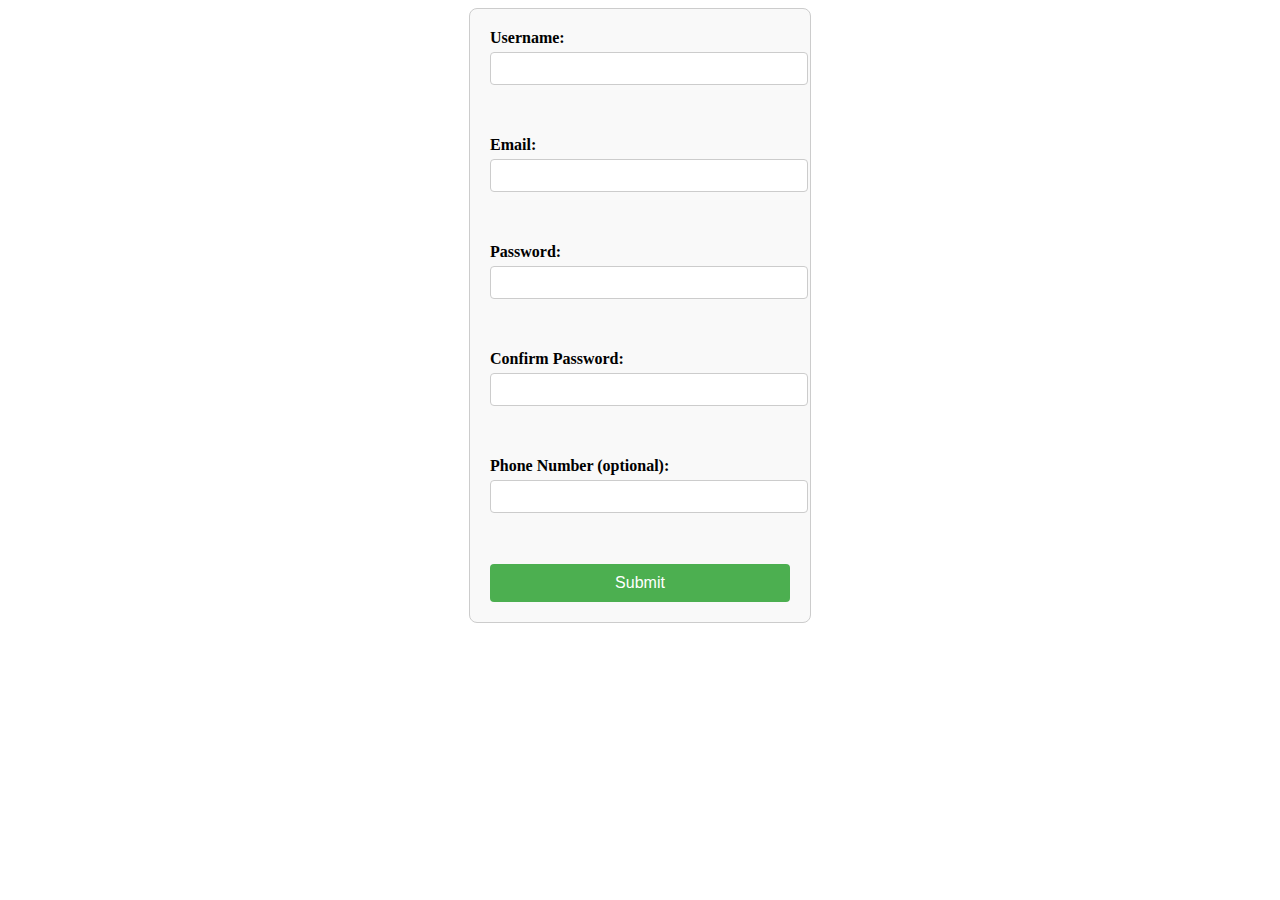
<file: index.html>
<!DOCTYPE html>
<html lang="en">
<head>
    <meta charset="UTF-8">
    <meta name="viewport" content="width=device-width, initial-scale=1.0">
    <title>Form Validation</title>
    <script>
        function validate() {
            var username = document.getElementById("username");
            var email = document.getElementById("email");
            var password = document.getElementById("password");
            var cpassword = document.getElementById("cpassword");
            var phone = document.getElementById("phone");

            var usernameError = document.getElementById("usernameError");
            var emailError = document.getElementById("emailError");
            var passwordError = document.getElementById("passwordError");
            var cpasswordError = document.getElementById("cpasswordError");
            var phoneError = document.getElementById("phoneError");

            var passwordRegex = /^(?=.[A-Z])(?=.\d)(?=.[!@#$%^&])[A-Za-z\d!@#$%^&*]{8,}$/; 
            var phoneRegex = /^\d{10}$/;

            var isValid = true;

            if (username.value == "") {
                usernameError.textContent = "Must have a username";
                username.focus();
                isValid = false;
            } else if (username.value.length < 5) {
                usernameError.textContent = "Username must be at least 5 characters long";
                username.focus();
                isValid = false;
            } else {
                usernameError.textContent = ""; 
            }

            if (email.value == "") {
                emailError.textContent = "Must have an email";
                email.focus();
                isValid = false;
            } else {
                emailError.textContent = ""; 
            }

            if (password.value == "") {
                passwordError.textContent = "Must have a password";
                password.focus();
                isValid = false;
            } else if (!passwordRegex.test(password.value)) {
                passwordError.textContent = "Password must be at least 8 characters long, and include at least one uppercase letter, one special character, and one number";
                password.focus();
                isValid = false;
            } else {
                passwordError.textContent = ""; 
            }

            if (cpassword.value == "") {
                cpasswordError.textContent = "Must have confirm your password";
                cpassword.focus();
                isValid = false;
            } else if (cpassword.value != password.value) {
                cpasswordError.textContent = "Passwords do not match";
                cpassword.focus();
                isValid = false;
            } else {
                cpasswordError.textContent = ""; 
            }

            if (phone.value != "" && !phoneRegex.test(phone.value)) {
                phoneError.textContent = "Phone number must be a valid 10-digit number";
                phone.focus();
                isValid = false;
            } else {
                phoneError.textContent = ""; 
            }

            return isValid;
        }
    </script>
</head>
<body>
    <link rel="stylesheet" href="validation.css">
    
    <form action="" name="form1" method="post" onsubmit="return validate()">
       

        <label for="username">Username:</label>
        <input type="text" name="username" id="username">
        <span id="usernameError" class="error"></span><br><br>

        <label for="email">Email:</label>
        <input type="email" name="email" id="email">
        <span id="emailError" class="error"></span><br><br>

        <label for="password">Password:</label>
        <input type="password" name="password" id="password">
        <span id="passwordError" class="error"></span><br><br>

        <label for="cpassword">Confirm Password:</label>
        <input type="password" name="cpassword" id="cpassword">
        <span id="cpasswordError" class="error"></span><br><br>
        
        <label for="phone">Phone Number (optional):</label>
        <input type="text" name="phone" id="phone">
        <span id="phoneError" class="error"></span><br><br>
        
        <input type="submit" value="Submit">
    </form>
</body>
</html>
</file>
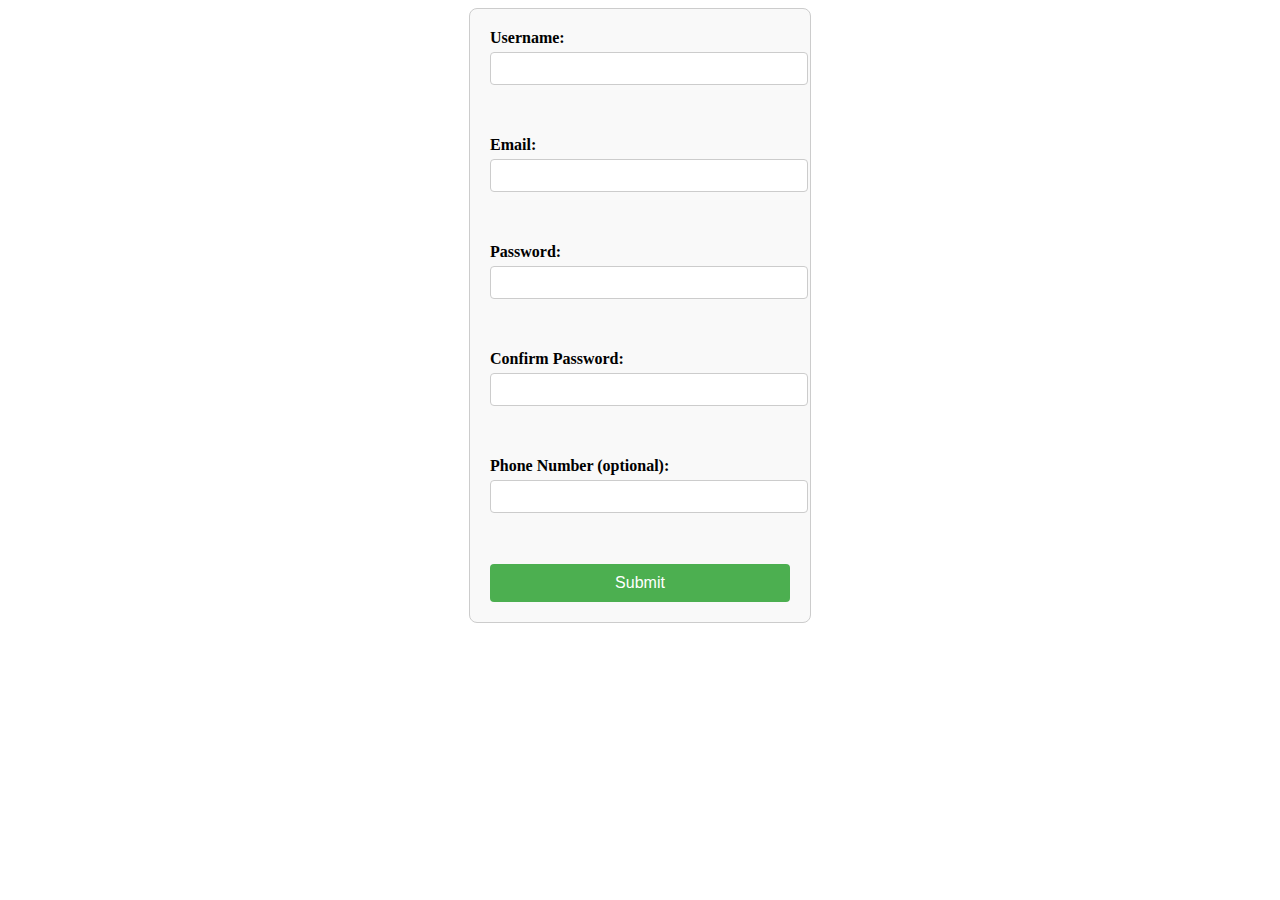
<file: intex.html>
<!DOCTYPE html>
<html lang="en">
<head>
    <meta charset="UTF-8">
    <meta name="viewport" content="width=device-width, initial-scale=1.0">
    <title>Form Validation</title>
    <script>
        function validate() {
            var username = document.getElementById("username");
            var email = document.getElementById("email");
            var password = document.getElementById("password");
            var cpassword = document.getElementById("cpassword");
            var phone = document.getElementById("phone");

            var usernameError = document.getElementById("usernameError");
            var emailError = document.getElementById("emailError");
            var passwordError = document.getElementById("passwordError");
            var cpasswordError = document.getElementById("cpasswordError");
            var phoneError = document.getElementById("phoneError");

            var passwordRegex = /^(?=.[A-Z])(?=.\d)(?=.[!@#$%^&])[A-Za-z\d!@#$%^&*]{8,}$/; 
            var phoneRegex = /^\d{10}$/;

            var isValid = true;

            if (username.value == "") {
                usernameError.textContent = "Must have a username";
                username.focus();
                isValid = false;
            } else if (username.value.length < 5) {
                usernameError.textContent = "Username must be at least 5 characters long";
                username.focus();
                isValid = false;
            } else {
                usernameError.textContent = ""; 
            }

            if (email.value == "") {
                emailError.textContent = "Must have an email";
                email.focus();
                isValid = false;
            } else {
                emailError.textContent = ""; 
            }

            if (password.value == "") {
                passwordError.textContent = "Must have a password";
                password.focus();
                isValid = false;
            } else if (!passwordRegex.test(password.value)) {
                passwordError.textContent = "Password must be at least 8 characters long, and include at least one uppercase letter, one special character, and one number";
                password.focus();
                isValid = false;
            } else {
                passwordError.textContent = ""; 
            }

            if (cpassword.value == "") {
                cpasswordError.textContent = "Must have confirm your password";
                cpassword.focus();
                isValid = false;
            } else if (cpassword.value != password.value) {
                cpasswordError.textContent = "Passwords do not match";
                cpassword.focus();
                isValid = false;
            } else {
                cpasswordError.textContent = ""; 
            }

            if (phone.value != "" && !phoneRegex.test(phone.value)) {
                phoneError.textContent = "Phone number must be a valid 10-digit number";
                phone.focus();
                isValid = false;
            } else {
                phoneError.textContent = ""; 
            }

            return isValid;
        }
    </script>
</head>
<body>
    <link rel="stylesheet" href="validation.css">
    
    <form action="" name="form1" method="post" onsubmit="return validate()">
       

        <label for="username">Username:</label>
        <input type="text" name="username" id="username">
        <span id="usernameError" class="error"></span><br><br>

        <label for="email">Email:</label>
        <input type="email" name="email" id="email">
        <span id="emailError" class="error"></span><br><br>

        <label for="password">Password:</label>
        <input type="password" name="password" id="password">
        <span id="passwordError" class="error"></span><br><br>

        <label for="cpassword">Confirm Password:</label>
        <input type="password" name="cpassword" id="cpassword">
        <span id="cpasswordError" class="error"></span><br><br>
        
        <label for="phone">Phone Number (optional):</label>
        <input type="text" name="phone" id="phone">
        <span id="phoneError" class="error"></span><br><br>
        
        <input type="submit" value="Submit">
    </form>
</body>
</html>
</file>
<file: validation.css>
form {
    width: 300px;
    margin: auto;
    padding: 20px;
    border: 1px solid #ccc;
    border-radius: 8px;
    background-color: #f9f9f9;
}

label {
    display: block;
    margin-bottom: 5px;
    font-weight: bold;
}

input[type="text"],
input[type="email"],
input[type="password"] {
    width: 100%;
    padding: 8px;
    margin-bottom: 10px;
    border: 1px solid #ccc;
    border-radius: 4px;
}

input[type="submit"] {
    width: 100%;
    padding: 10px;
    border: none;
    border-radius: 4px;
    background-color: #4CAF50;
    color: white;
    font-size: 16px;
    cursor: pointer;
}

input[type="submit"]:hover {
    background-color: #45a049;
}

/* Styling for error messages */
.error {
    color: red;
    font-size: 0.875em;
    display: block;
    margin-top: 5px;
}
</file>
